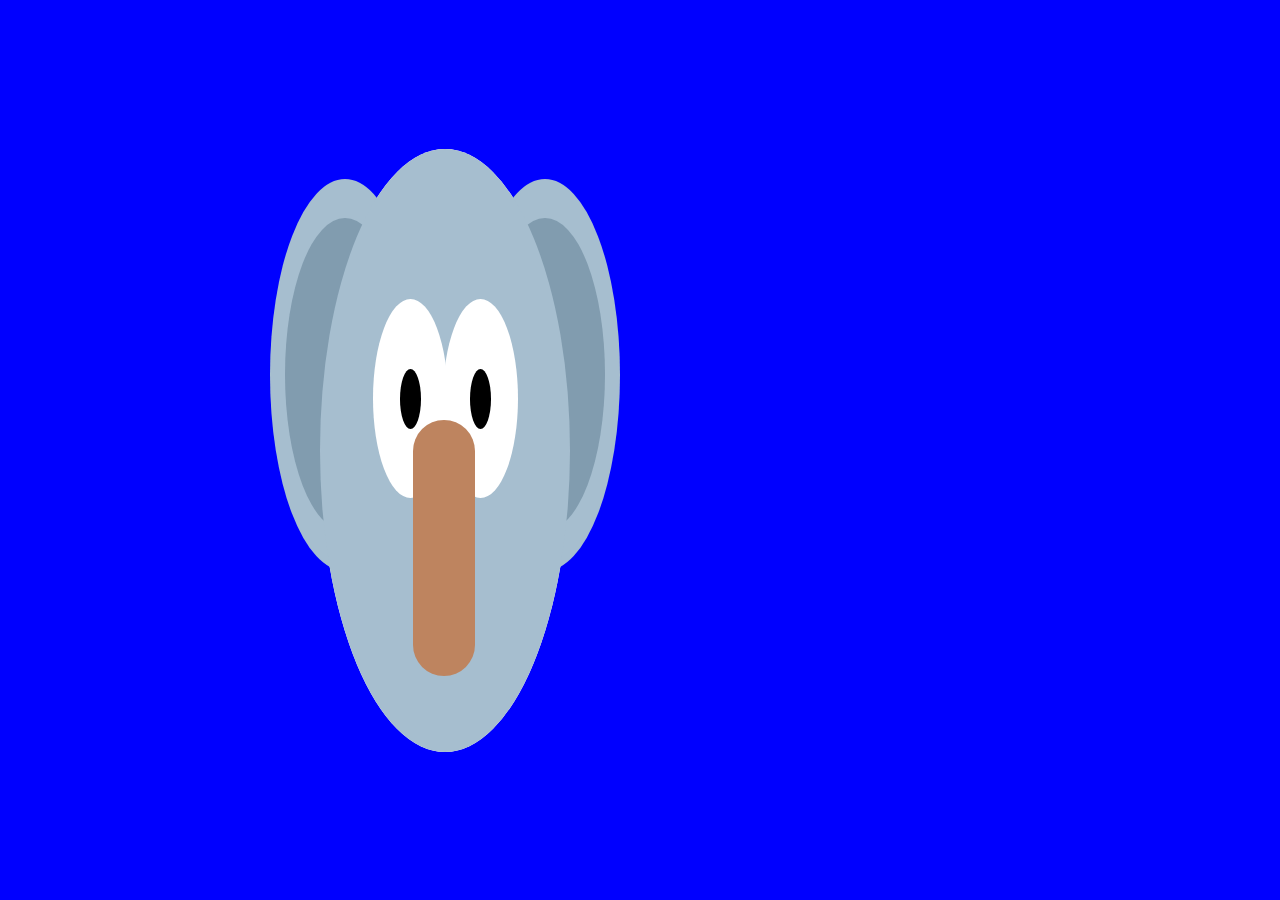
<file: DEMO/1.html>
<!DOCTYPE html>
<html>
<head>
	<style type="text/css">
	body
	{
		background:blue;
	}
   
	
.head{
  position: absolute;
  top: 16.5%;
  left: 25%;
  width: 250px;
  height: 67%;
  background: white;
  border-radius: 50%;
}
.head-copy{
  width: 100%;
  height: 100%;
  position: absolute;
  background: #A6BECF;
  border-radius: 50%;
  z-index: 2;
}
.ear-left{
  position: absolute;
  width: 60%;
  height: 65%;
  left: -20%;
  top: 5%;
  background: #A6BECF;
  border-radius: 50%;
  z-index: 1;
}
.ear-right{
  position: absolute;
  width: 60%;
  height: 65%;
  right: -20%;
  top: 5%;
  background: #A6BECF;
  border-radius: 50%;
  z-index: 1;
}
.inner-ear{
  position: absolute;
  border-radius: 50%;
  width: 80%;
  height: 80%;
  top: 10%;
  left: 10%;
  background: #819CAF;
}
.nose{
  position: absolute;
  background: #BE845F;
  width: 25%;
  height: 42.5%;
  left: 37%;
  top: 45%;
  border-radius: 50px;
  z-index: 4;
}
.eye-left{
  position: absolute;
  background: white;
  width: 30%;
  height: 33%;
  top: 25%;
  left: 21%;
  border-radius: 50%;
  z-index: 3;
}
.eye-right{
  position: absolute;
  background: white;
  width: 30%;
  height: 33%;
  top: 25%;
  right: 21%;
  border-radius: 50%;
  z-index: 3;
}
.pupil{
  position: absolute;
  width: 28%;
  height: 30%;
  top: 35%;
  left: 36%;
  border-radius: 50%;
  background: black;
}
	</style>
	
</head>
<body>
	
<div class="head">  
      
      
      <div class="head-copy"></div>
      
       
      <div class="ear-left">
        
       
      <div class="inner-ear"></div>
      </div>
      
      
       <div class="ear-right">
      
        <div class="inner-ear"></div>
      </div>
      
      
      <div class="eye-left">
        
        <div class="pupil">
        </div>
      </div>
      
     
      <div class="eye-right">
        
        <div class="pupil">
        </div>
      </div>
      
       
       <div class="nose">
       </div>
      
       
      <div class="hair-left"></div>
      <div class="hair-right"></div>
      
    
    </div>
</body>
</html>
</file>
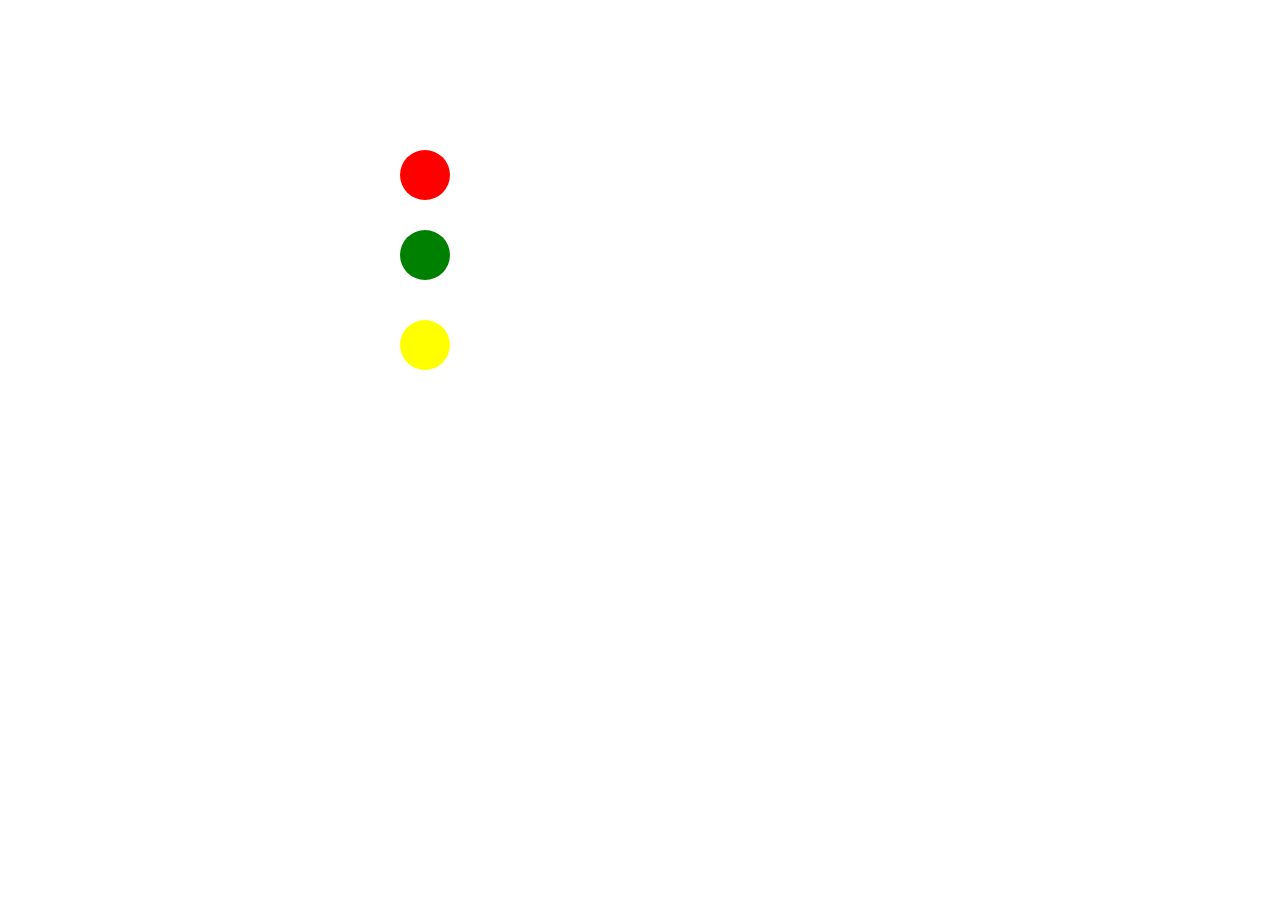
<file: DEMO/signal.html>
<!DOCTYPE html>
<html>
<head>
	<title></title>
	<style type="text/css">
	.box
	{
       position: absolute;
       margin: auto;
       border-radius: 2px;

       margin-top: 8px;
  
      background: blue;
}
		.red
		{
			position: absolute;
			left: 400px;
            top: 150px;
			width:50px;
			height: 50px;
			border-radius: 50px;
			
			background: red;

		}
		.green
		{
			position: absolute;
			left: 400px;
            top: 230px;
			width:50px;
			height: 50px;
			border-radius: 50px;
			background: green;

		}
		.yellow
		{
			position: absolute;
			left: 400px;
            top: 320px;
			width:50px;
			height: 50px;
			border-radius: 50px;
			
			background: yellow;

		}
	</style>
</head>
<body>
<div class="box1">	
    <div class="box">
    	
    </div>
    <div class="red">
    	
    </div>
    <div class="green">
    	
    </div>
    <div class="yellow">
    	
    </div>
 </div>   
</body>
</html>
</file>
